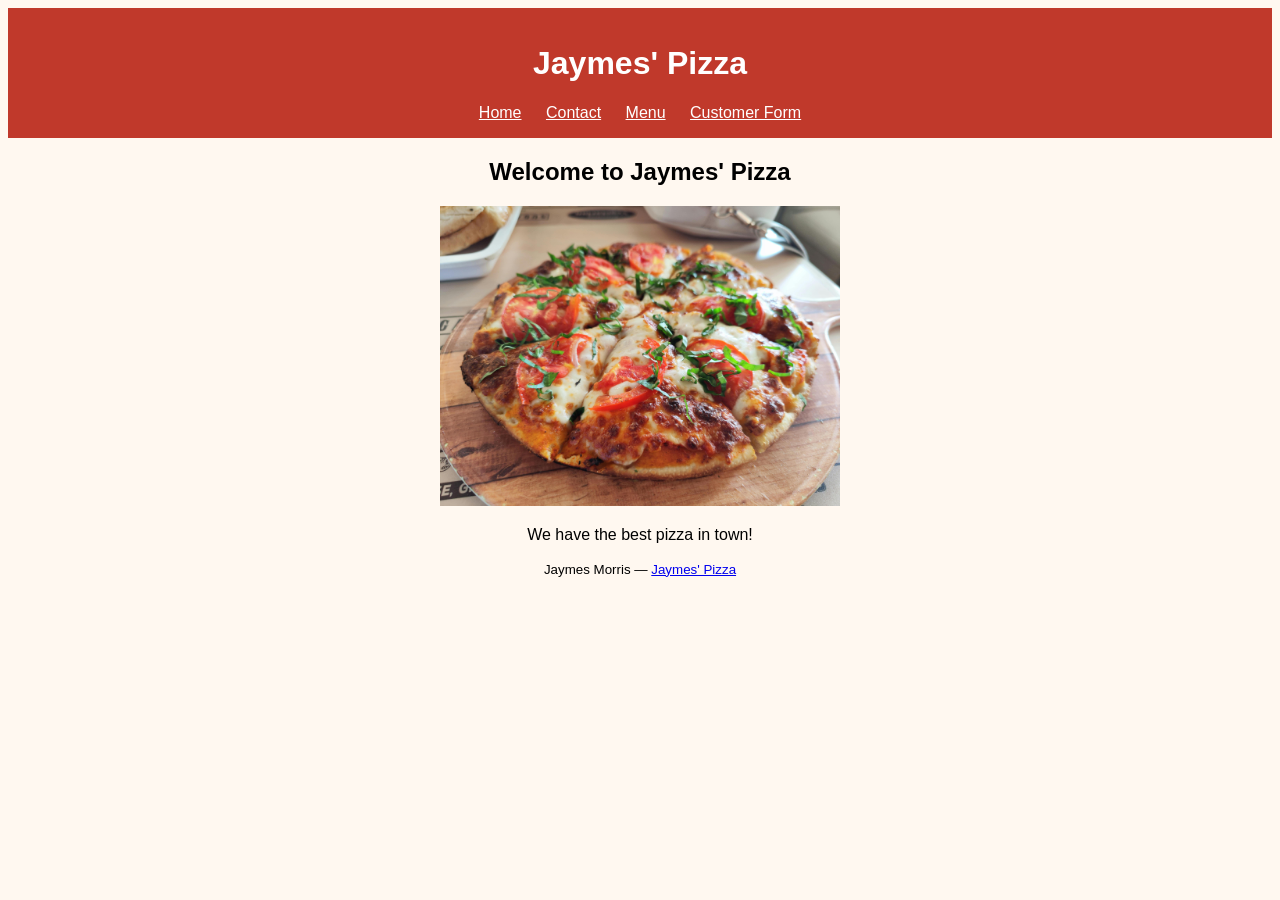
<file: index.html>
<!-- Jaymes Morris -->
<!DOCTYPE html>
<html lang="en">
<head>
    <meta charset="UTF-8">
    <meta name="viewport" content="width=device-width, initial-scale=1.0">
    <title>Jaymes' Pizza</title>
    <link rel="stylesheet" href="styles.css">
</head>
<body>
    <header>
        <h1>Jaymes' Pizza</h1>
        <nav>
            <a href="index.html">Home</a>
            <a href="contact.html">Contact</a>
            <a href="menu.html">Menu</a>
            <a href="customer.html">Customer Form</a>
        </nav>
    </header>
    <main>
        <section>
            <h2>Welcome to Jaymes' Pizza</h2>
            <img src="pizza.jpg" alt="A delicious pizza">
            <p>We have the best pizza in town!</p>
        </section>
    </main>
    <footer>
        <small>Jaymes Morris &mdash; <a href="index.html">Jaymes' Pizza</a></small>
    </footer>
</body>
</html>
</file>
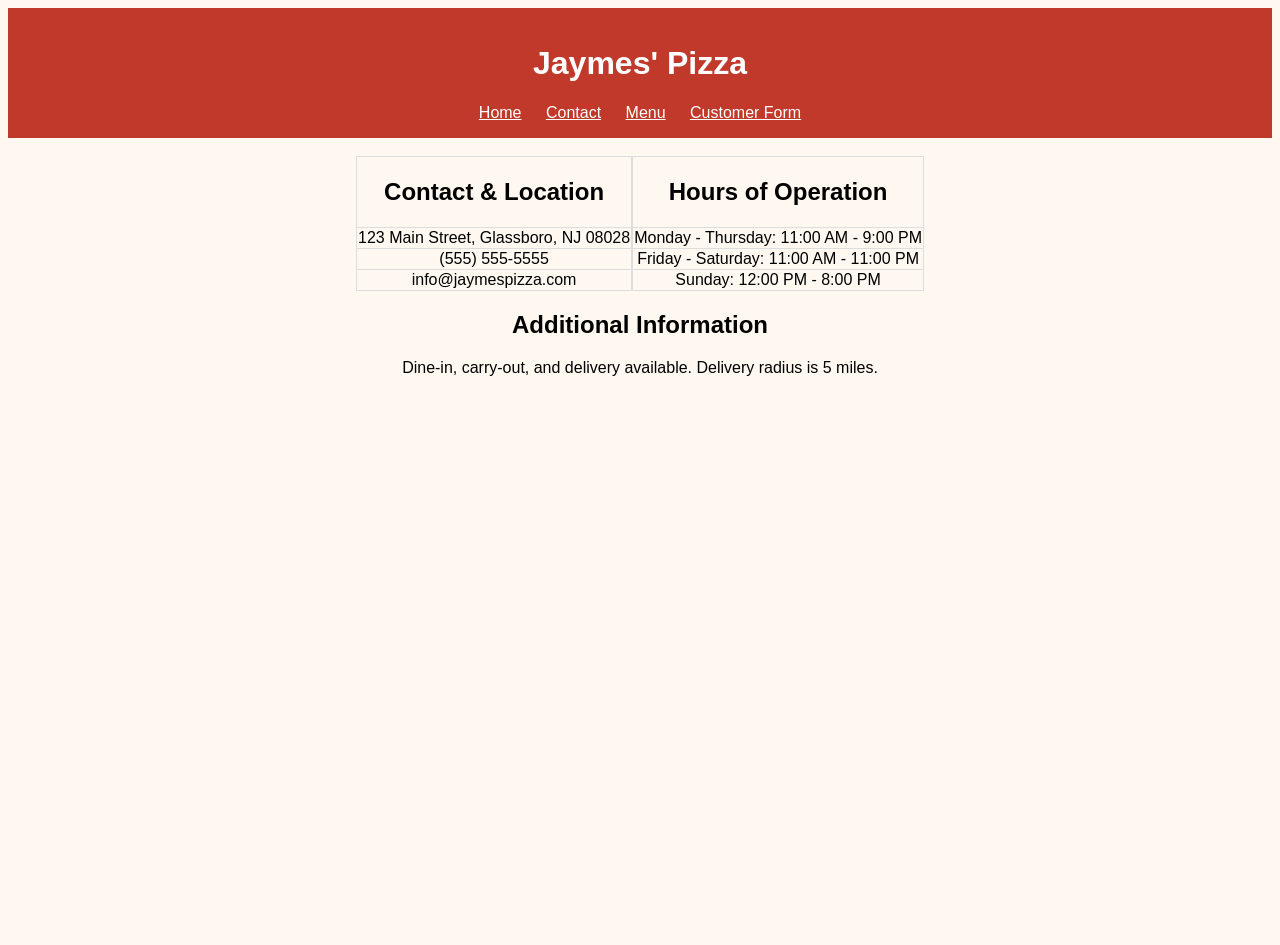
<file: contact.html>
<!-- Jaymes Morris -->
<!DOCTYPE html>
<html lang="en">
<head>
    <meta charset="UTF-8">
    <meta name="viewport" content="width=device-width, initial-scale=1.0">
    <title>Contact - Jaymes' Pizza</title>
    <link rel="stylesheet" href="styles.css">
</head>
<body>
    <header>
        <h1>Jaymes' Pizza</h1>
        <nav>
            <a href="index.html">Home</a>
            <a href="contact.html">Contact</a>
            <a href="menu.html">Menu</a>
            <a href="customer.html">Customer Form</a>
        </nav>
    </header>
    <main>
        <br/>
        <div class="css-flex-container">
            <table>
                <th>
                    <h2>Contact &amp; Location</h2>
                </th>
                <tr>
                    <td>123 Main Street, Glassboro, NJ 08028</td>
                </tr>
                <tr>
                    <td>(555) 555-5555</td>
                </tr>
                <tr>
                    <td>info@jaymespizza.com</td>
                </tr>
            </table>
            <table>
                <th>
                    <h2>Hours of Operation</h2>
                </th>
                <tr>
                    <td>Monday - Thursday: 11:00 AM - 9:00 PM</td>
                </tr>
                <tr>
                    <td>Friday - Saturday: 11:00 AM - 11:00 PM</td>
                </tr>
                <tr>
                    <td>Sunday: 12:00 PM - 8:00 PM</td>
                </tr>
            </table>
        </div>
        <section>
            <h2>Additional Information</h2>
            <p>Dine-in, carry-out, and delivery available. Delivery radius is 5 miles.</p>
            <div class="css-flex-container">
                <iframe src="https://www.google.com/maps/embed?pb=!1m18!1m12!1m3!1d3069.3838110979214!2d-75.12043062376725!3d39.70855637156218!2m3!1f0!2f0!3f0!3m2!1i1024!2i768!4f13.1!3m3!1m2!1s0x89c6d7a8f36d62f9%3A0x44173aede632ae57!2sChamberlain%20Student%20Center!5e0!3m2!1sen!2sus!4v1780006908987!5m2!1sen!2sus" width="600" height="450" style="border:0;" allowfullscreen="" loading="lazy" referrerpolicy="no-referrer-when-downgrade"></iframe>
                <iframe width="967" height="544" src="https://www.youtube.com/embed/3q-0dPDkbZU" title="Best Homemade Pizza Dough for beginners (Easy and Delicious)" frameborder="0" allow="accelerometer; autoplay; clipboard-write; encrypted-media; gyroscope; picture-in-picture; web-share" referrerpolicy="strict-origin-when-cross-origin" allowfullscreen></iframe>
            </div>
        </section>
    </main>
</body>
</html>
</file>
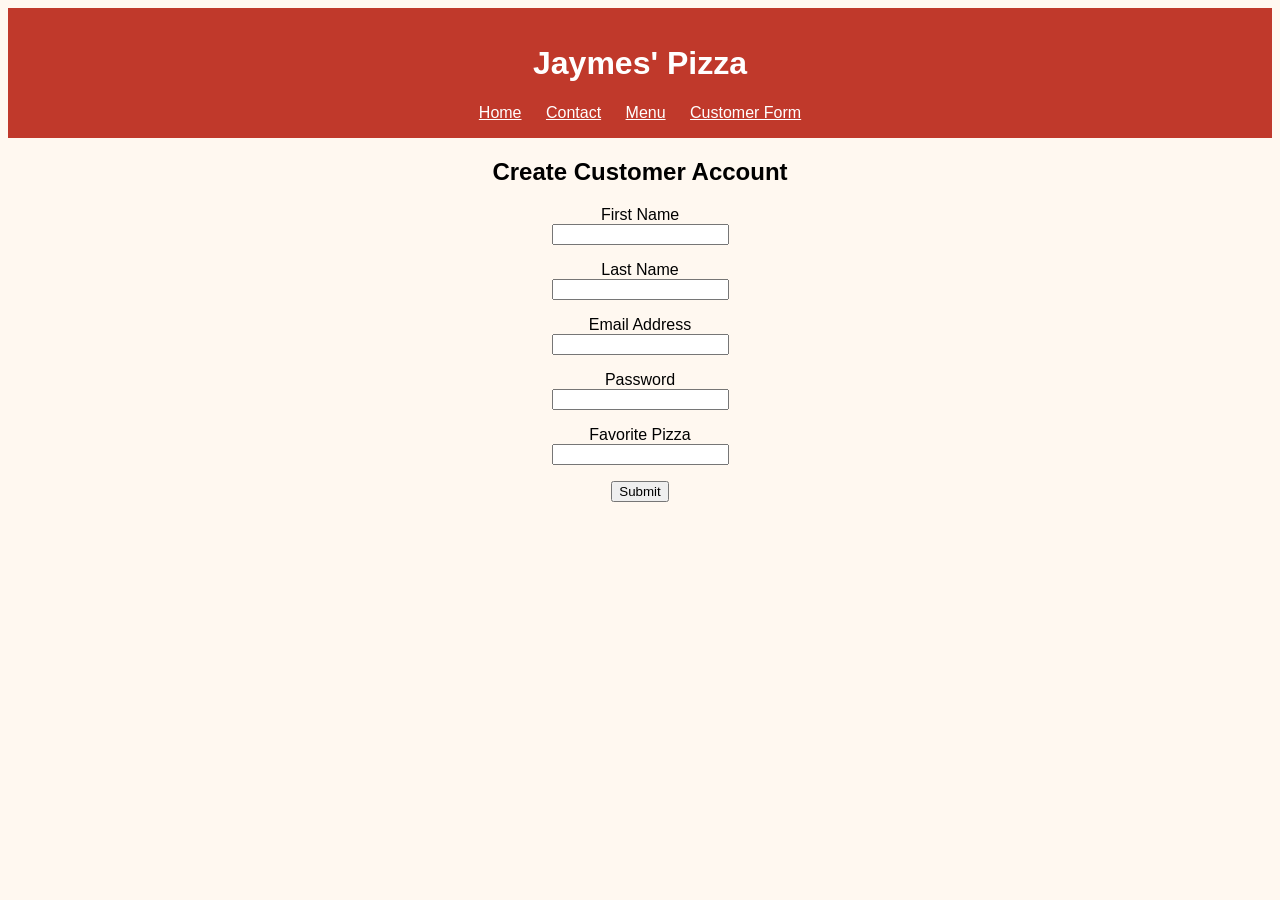
<file: customer.html>
<!-- Jaymes Morris -->
<!DOCTYPE html>
<html lang="en">
<head>
    <meta charset="UTF-8">
    <meta name="viewport" content="width=device-width, initial-scale=1.0">
    <title>Customer Form - Jaymes' Pizza</title>
    <link rel="stylesheet" href="styles.css">
</head>
<body>
    <header>
        <h1>Jaymes' Pizza</h1>
        <nav>
            <a href="index.html">Home</a>
            <a href="contact.html">Contact</a>
            <a href="menu.html">Menu</a>
            <a href="customer.html">Customer Form</a>
        </nav>
    </header>
    <main>
        <h2>Create Customer Account</h2>
        <form>
            <p>
                <label for="firstname">First Name</label><br/>
                <input type="text" id="firstname" name="firstname">
            </p>
            <p>
                <label for="lastname">Last Name</label><br/>
                <input type="text" id="lastname" name="lastname">
            </p>
            <p>
                <label for="email">Email Address</label><br/>
                <input type="email" id="email" name="email">
            </p>
            <p>
                <label for="password">Password</label><br/>
                <input type="password" id="password" name="password">
            </p>
            <p>
                <label for="favorite">Favorite Pizza</label><br/>
                <input list="pizzas" id="favorite" name="favorite">
                <datalist id="pizzas">
                    <option value="Cheese">
                    <option value="Pepperoni">
                    <option value="Veggie Supreme">
                    <option value="Meat Lovers">
                </datalist>
            </p>
            <p>
                <button type="button" id="submitBtn">Submit</button>
            </p>
        </form>
    </main>
    <script src="script.js"></script>
</body>
</html>
</file>
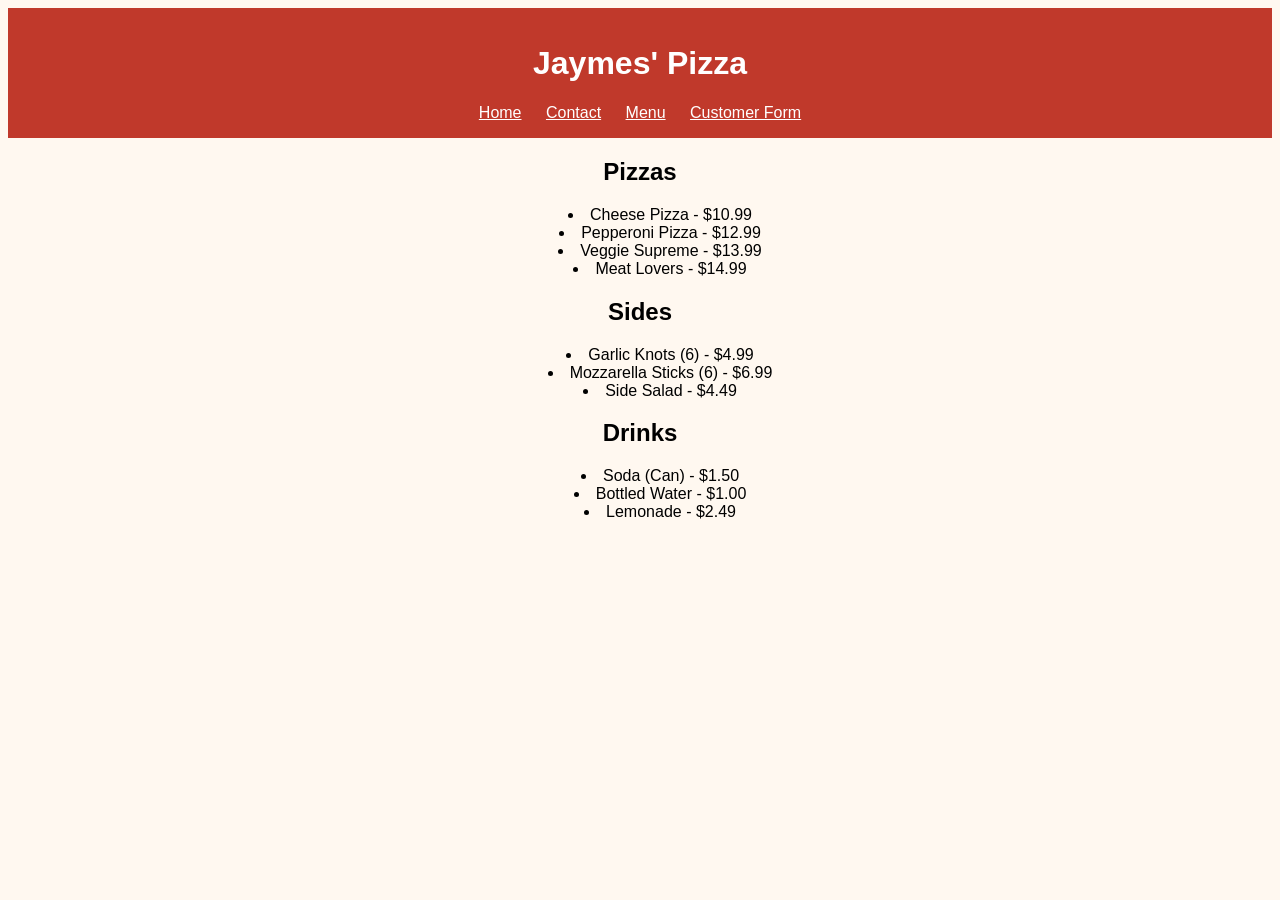
<file: menu.html>
<!-- Jaymes Morris -->
<!DOCTYPE html>
<html lang="en">
<head>
    <meta charset="UTF-8">
    <meta name="viewport" content="width=device-width, initial-scale=1.0">
    <title>Menu - Jaymes' Pizza</title>
    <link rel="stylesheet" href="styles.css">
</head>
<body>
    <header>
        <h1>Jaymes' Pizza</h1>
        <nav>
            <a href="index.html">Home</a>
            <a href="contact.html">Contact</a>
            <a href="menu.html">Menu</a>
            <a href="customer.html">Customer Form</a>
        </nav>
    </header>
    <main>
        <h2>Pizzas</h2>
        <ul>
            <li>Cheese Pizza - $10.99</li>
            <li>Pepperoni Pizza - $12.99</li>
            <li>Veggie Supreme - $13.99</li>
            <li>Meat Lovers - $14.99</li>
        </ul>
        <h2>Sides</h2>
        <ul>
            <li>Garlic Knots (6) - $4.99</li>
            <li>Mozzarella Sticks (6) - $6.99</li>
            <li>Side Salad - $4.49</li>
        </ul>
        <h2>Drinks</h2>
        <ul>
            <li>Soda (Can) - $1.50</li>
            <li>Bottled Water - $1.00</li>
            <li>Lemonade - $2.49</li>
        </ul>
    </main>
</body>
</html>
</file>
<file: styles.css>
/* Jaymes Morris */
body {
    font-family: Arial, sans-serif;
    text-align: center;
    background-color: #fff8f0;
}

header {
    background-color: #c0392b;
    color: white;
    padding: 16px;
}

nav a {
    color: white;
    margin: 0 10px;
}

img {
    max-width: 400px;
}

table, th, td {
    border: 1px solid #ddd;
    border-collapse: collapse;
}

.css-flex-container {
    display: flex;
    justify-content: center;
}

ul {
    list-style-position: inside;
}
</file>
